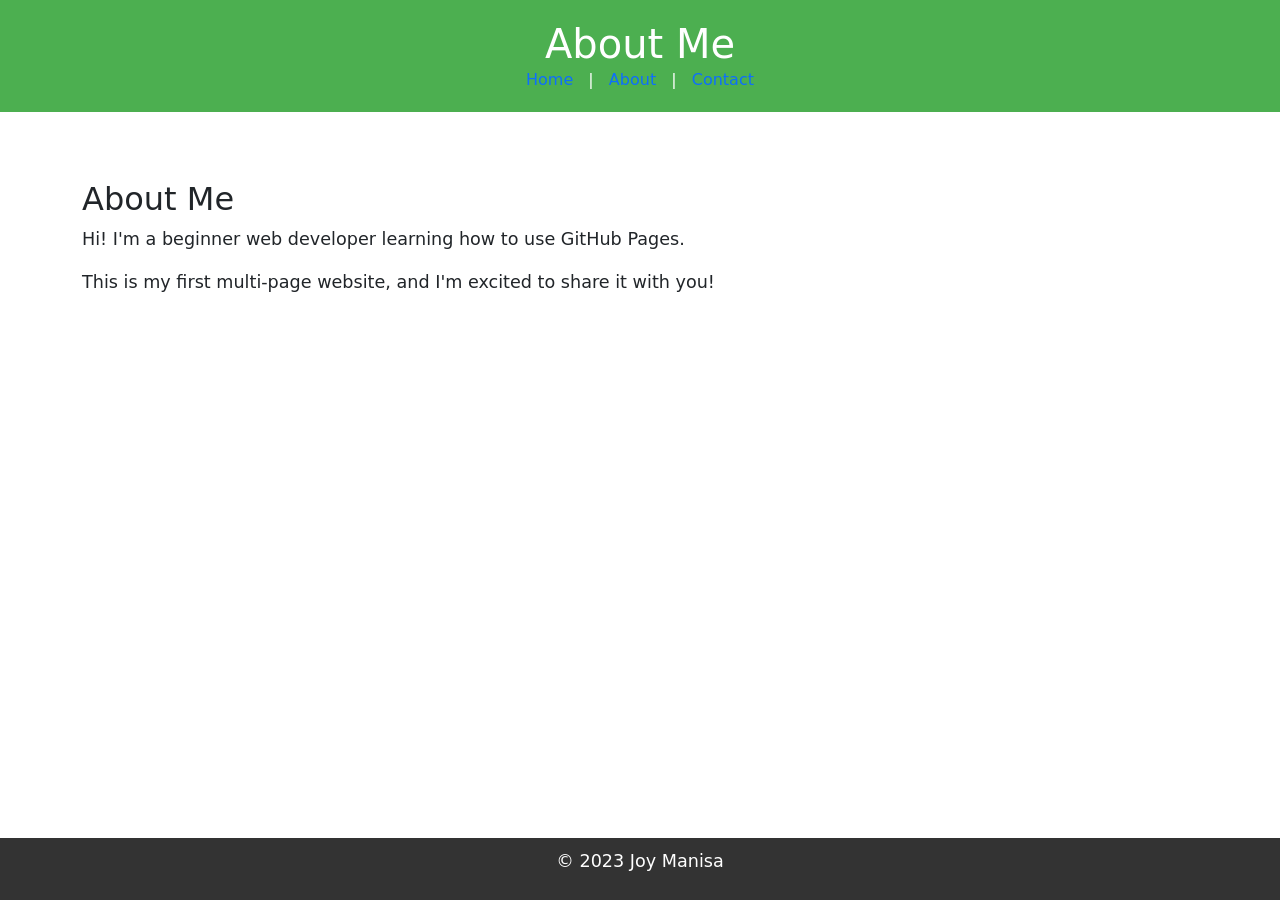
<file: about.html>
<!DOCTYPE html> 

<html lang="en"> 

<head> 

    <meta charset="UTF-8"> 
    <meta name="viewport" content="width=device-width, initial-scale=1.0"> 
    <title>About Me</title>
    <link rel="stylesheet" href="style.css"> 
    <!-- Bootstrap CSS -->
    <link href="https://cdn.jsdelivr.net/npm/bootstrap@5.3.0/dist/css/bootstrap.min.css" rel="stylesheet">

</head> 
<body> 

    <header> 

        <h1>About Me</h1> 

        <nav> 

            <a href="index.html">Home</a> | 

            <a href="about.html">About</a> | 

            <a href="contact.html">Contact</a> 

        </nav> 

    </header> 
    <main class="container my-5">
        <h2>About Me</h2>
        <p>Hi! I'm a beginner web developer learning how to use GitHub Pages.</p> 
        <p>This is my first multi-page website, and I'm excited to share it with you!</p> 
    </main> 

 

    <footer> 

        <p>&copy; 2023 Joy Manisa</p> 

    </footer> 
    <!-- Bootstrap JS and dependencies -->
    <script src="https://cdn.jsdelivr.net/npm/@popperjs/core@2.11.6/dist/umd/popper.min.js"></script>
    <script src="https://cdn.jsdelivr.net/npm/bootstrap@5.3.0/dist/js/bootstrap.min.js"></script>
</body> 

</html>
</file>
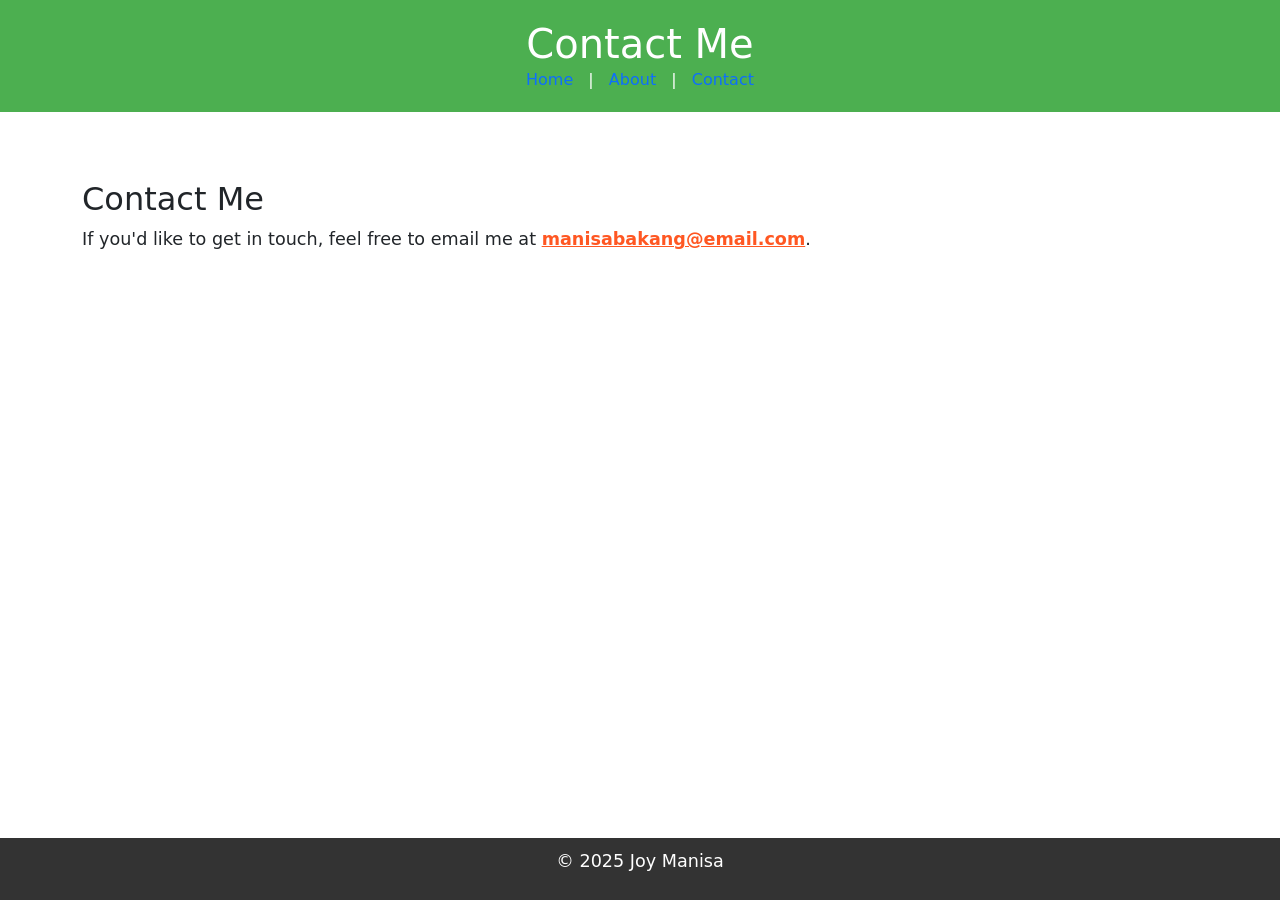
<file: contact.html>
<!DOCTYPE html> 

<html lang="en"> 

<head> 

    <meta charset="UTF-8"> 
    <meta name="viewport" content="width=device-width, initial-scale=1.0"> 
    <title>Contact Me</title> 
    <link rel="stylesheet" href="style.css">
    <!-- Bootstrap CSS -->
    <link href="https://cdn.jsdelivr.net/npm/bootstrap@5.3.0/dist/css/bootstrap.min.css" rel="stylesheet">

</head>
<body>
    <!-- Bootstrap JS and dependencies -->

    <script src="https://cdn.jsdelivr.net/npm/@popperjs/core@2.11.6/dist/umd/popper.min.js"></script>

    <script src="https://cdn.jsdelivr.net/npm/bootstrap@5.3.0/dist/js/bootstrap.min.js"></script> 

    <header> 

        <h1>Contact Me</h1> 

        <nav> 

            <a href="index.html">Home</a> | 

            <a href="about.html">About</a> | 

            <a href="contact.html">Contact</a> 

        </nav> 

    </header> 
    <main class="container my-5">
        <h2>Contact Me</h2>
        <p>If you'd like to get in touch, feel free to email me at <a href="mailto:eexample.com">manisabakang@email.com</a>.</p> 
    </main> 
    <footer> 
        <p>&copy; 2025 Joy Manisa</p> 
    </footer> 
</body> 
</html>
</file>
<file: style.css>
body {
    font-family: Arial, sans-serif;
    color: #333;
    background-color: #f9f9f9;
    margin: 0;
    padding: 0;
    line-height: 1.6;
}
header {
    background-color:#4CAF50;
    color: white;
    padding: 20px;
    text-align: center;
}
header h1 {
    margin: 0;
}
nav a {
    columns: white;
    text-decoration: none;
    margin: 0 10px;
}

nav a:hover {
    text-decoration: underline;
}
main {
    padding: 20px;
    max-width: 800px;
    margin: 0 auto;
}
main img {
    max-width: 100%;
    height: auto;
    display: block;
    margin: 20px 0;
}
footer {
    background-color: #333;
    color: white;
    text-align: center;
    padding: 10px;
    position: fixed;
    bottom: 0;
    width: 100%;
}
p {
    font-size: 1.1em;
}
a {
    color: #4CAF50;
    text-decoration: none;
}
a:hover {
    text-decoration: underline;
}
img {
    border: 5px solid #4CAF50;
    border-radius: 10px;
}
main a[href^="mailto:"] {
    color: #ff5722;
    font-weight: bold;
}
</file>
